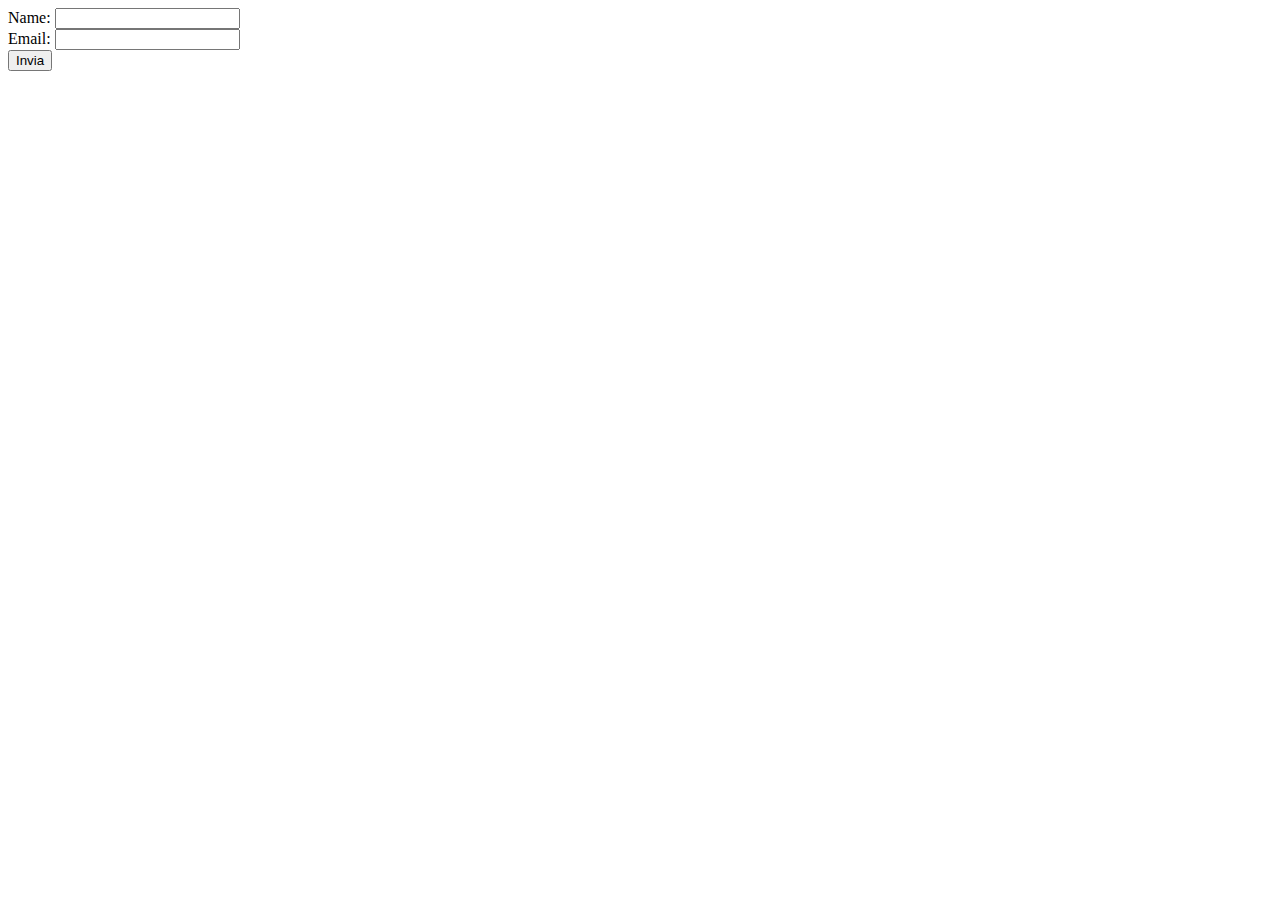
<file: HTML test PHP/testphp.html>
<!DOCTYPE html>
<html>
    <head>
        
    </head>
<body>
    <form id="form" action="submit.php" method="post">
        <label for="name">Name:</label>
        <input type="text" id="name" name="name"><br>
        
        <label for="email">Email:</label>
        <input type="email" id="email" name="email"><br>
        
        <button type="submit">Invia</button>
      </form>
      
      
</body>
    </html>
</file>
